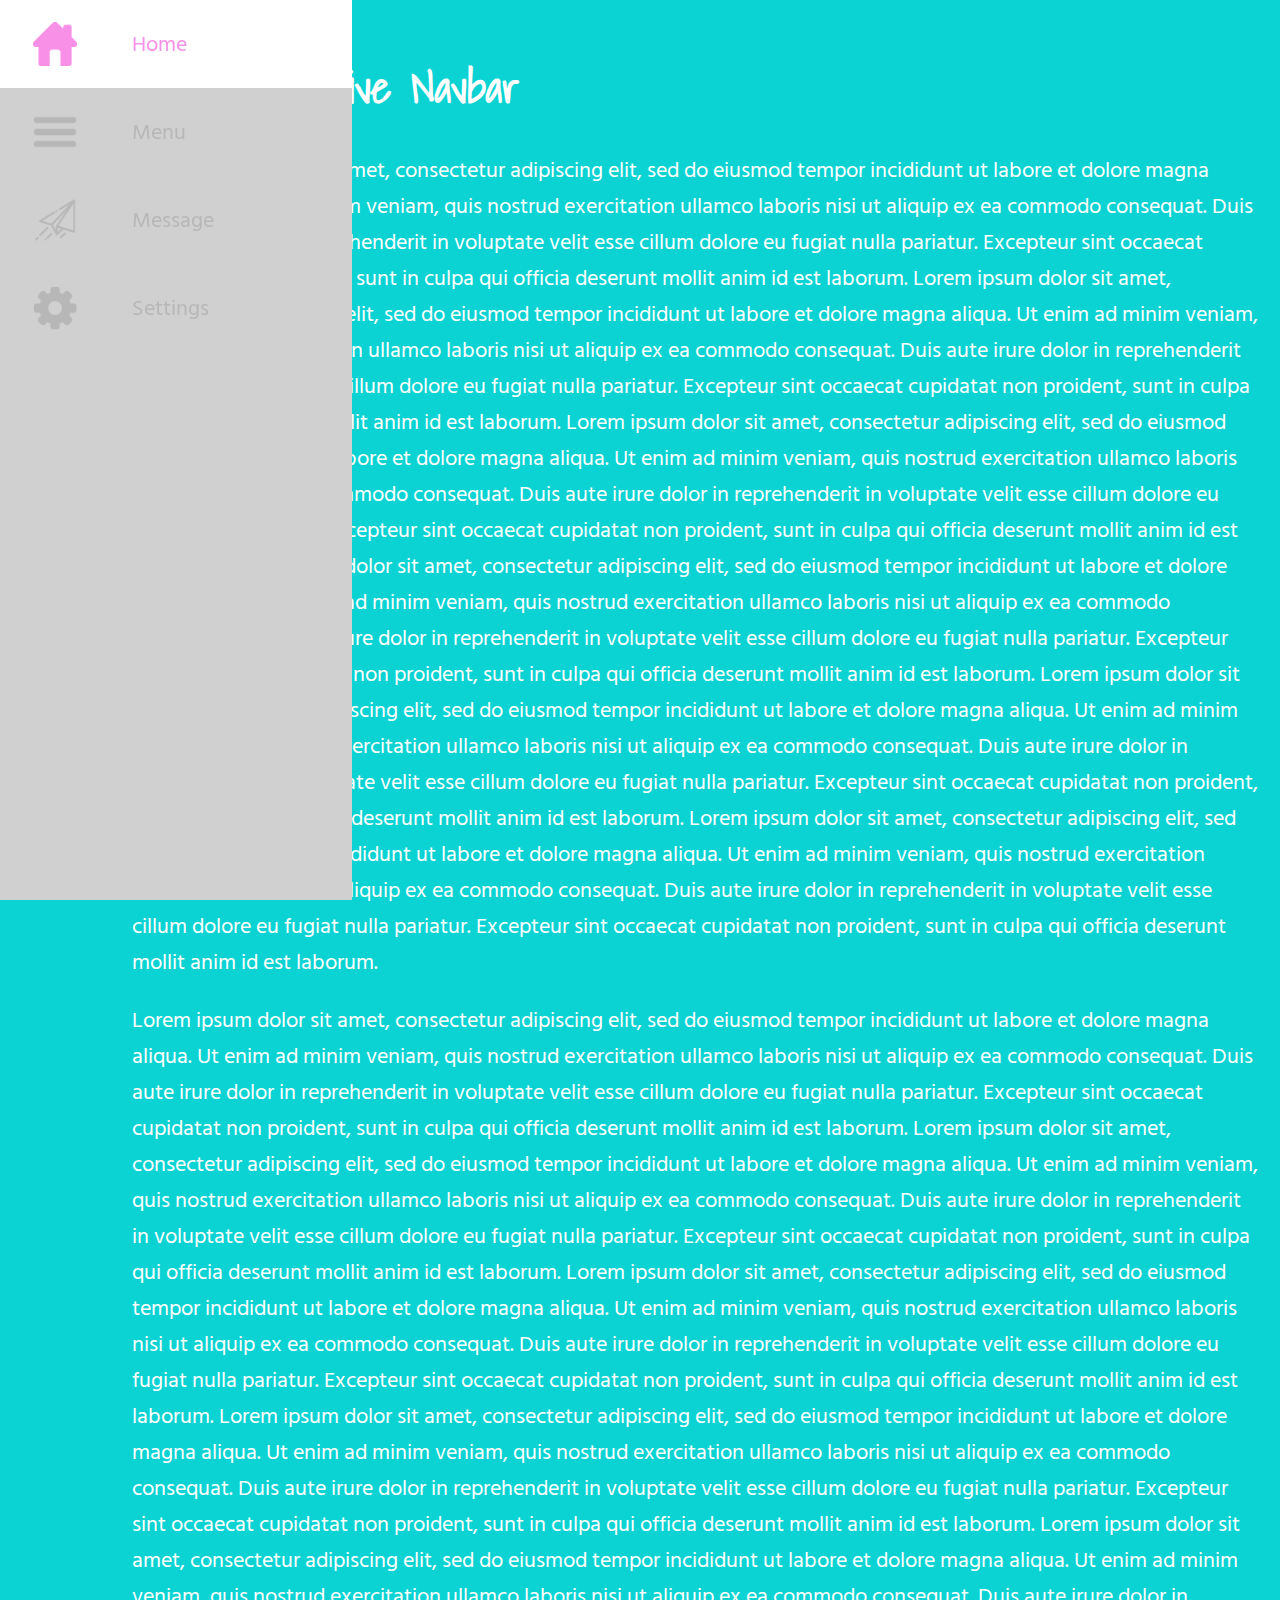
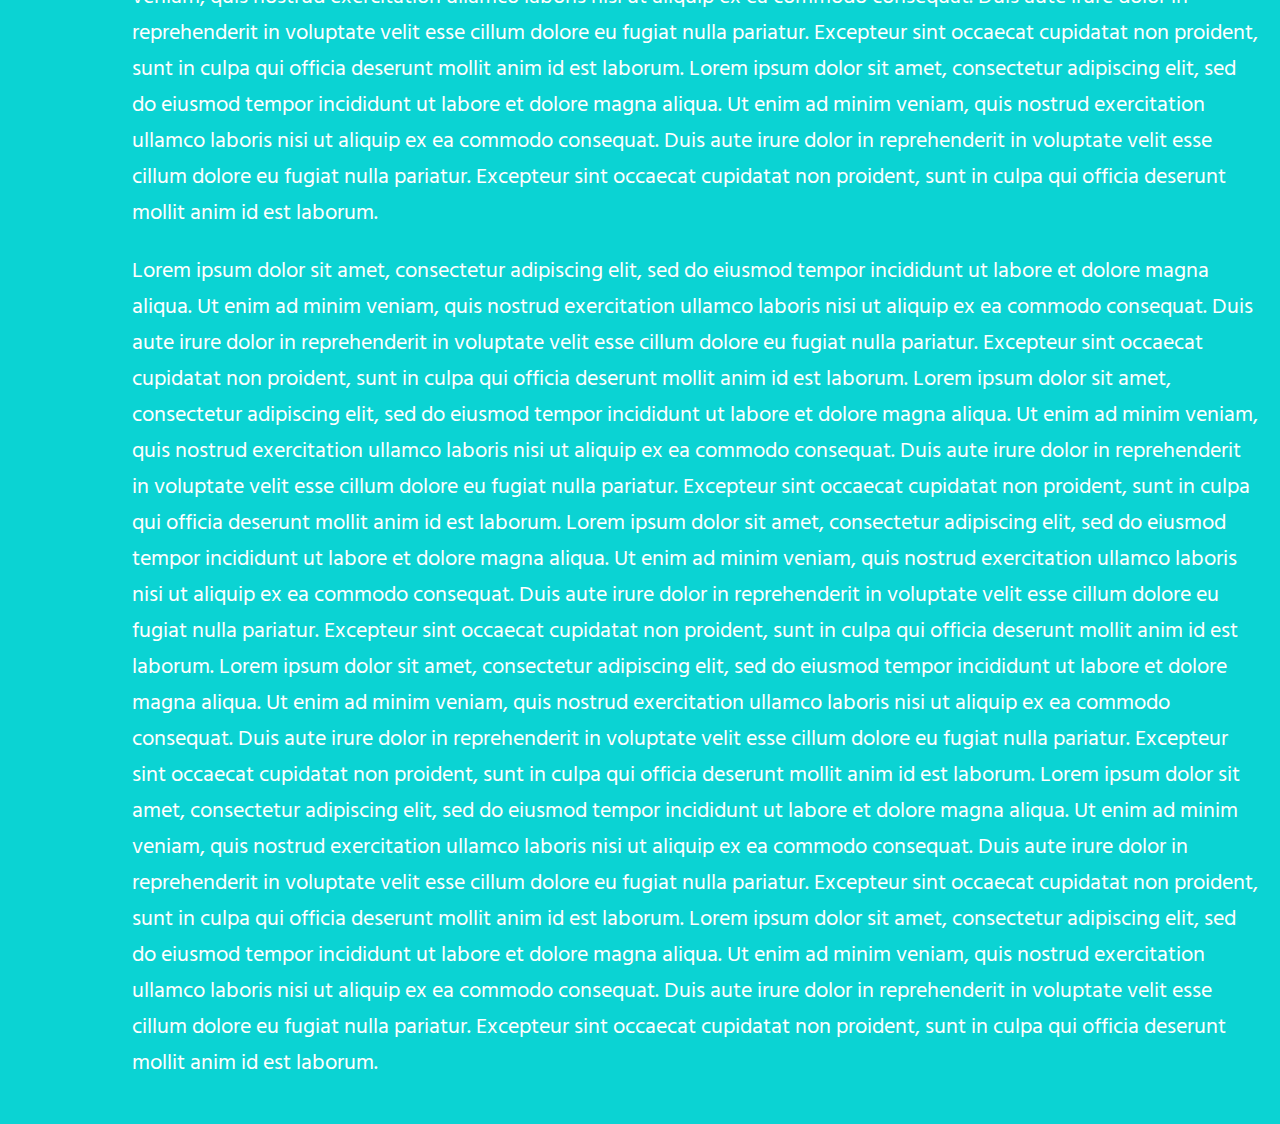
<file: CSS Navbar/index.html>
<!DOCTYPE html>
<!--[if lt IE 7]>      <html class="no-js lt-ie9 lt-ie8 lt-ie7"> <![endif]-->
<!--[if IE 7]>         <html class="no-js lt-ie9 lt-ie8"> <![endif]-->
<!--[if IE 8]>         <html class="no-js lt-ie9"> <![endif]-->
<!--[if gt IE 8]><!--> <html class="no-js"> <!--<![endif]-->
    <head>
        <meta charset="utf-8">
        <meta http-equiv="X-UA-Compatible" content="IE=edge">
        <title></title>
        <meta name="description" content="">
        <meta name="viewport" content="width=device-width, initial-scale=1">
        <link href="https://fonts.googleapis.com/css?family=Hind+Siliguri|Shadows+Into+Light&display=swap" rel="stylesheet">
        <link rel="stylesheet" href="style.css">
    </head>
    <body>
        <nav class="navbar">
            <ul class="navbar-container">
                <li class="nav-item">
                    <a href="#" class="nav-link">
                        <img src="images/icon_home.png" alt="home icon">
                        <span class="link-text">Home</span>
                    </a>
                </li>
                <li class="nav-item">
                    <a href="#" class="nav-link">
                        <img src="images/icon_menu.png" alt="menu icon">
                        <span class="link-text">Menu</span>
                    </a>
                </li>
                <li class="nav-item">
                    <a href="#" class="nav-link">
                        <img src="images/icon_message.png" alt="message icon">
                        <span class="link-text">Message</span>
                    </a>
                </li>
                <li class="nav-item">
                    <a href="#" class="nav-link">
                        <img src="images/icon_settings.png" alt="settings icon">
                        <span class="link-text">Settings</span>
                    </a>
                </li>
            </ul>
        </nav>
        <main>
            <h1>CSS Responsive Navbar</h1>
            <p>Lorem ipsum dolor sit amet, consectetur adipiscing elit, sed do eiusmod tempor incididunt ut labore et dolore magna aliqua. Ut enim ad minim veniam, quis nostrud exercitation ullamco laboris nisi ut aliquip ex ea commodo consequat. Duis aute irure dolor in reprehenderit in voluptate velit esse cillum dolore eu fugiat nulla pariatur. Excepteur sint occaecat cupidatat non proident, sunt in culpa qui officia deserunt mollit anim id est laborum. Lorem ipsum dolor sit amet, consectetur adipiscing elit, sed do eiusmod tempor incididunt ut labore et dolore magna aliqua. Ut enim ad minim veniam, quis nostrud exercitation ullamco laboris nisi ut aliquip ex ea commodo consequat. Duis aute irure dolor in reprehenderit in voluptate velit esse cillum dolore eu fugiat nulla pariatur. Excepteur sint occaecat cupidatat non proident, sunt in culpa qui officia deserunt mollit anim id est laborum. Lorem ipsum dolor sit amet, consectetur adipiscing elit, sed do eiusmod tempor incididunt ut labore et dolore magna aliqua. Ut enim ad minim veniam, quis nostrud exercitation ullamco laboris nisi ut aliquip ex ea commodo consequat. Duis aute irure dolor in reprehenderit in voluptate velit esse cillum dolore eu fugiat nulla pariatur. Excepteur sint occaecat cupidatat non proident, sunt in culpa qui officia deserunt mollit anim id est laborum. Lorem ipsum dolor sit amet, consectetur adipiscing elit, sed do eiusmod tempor incididunt ut labore et dolore magna aliqua. Ut enim ad minim veniam, quis nostrud exercitation ullamco laboris nisi ut aliquip ex ea commodo consequat. Duis aute irure dolor in reprehenderit in voluptate velit esse cillum dolore eu fugiat nulla pariatur. Excepteur sint occaecat cupidatat non proident, sunt in culpa qui officia deserunt mollit anim id est laborum. Lorem ipsum dolor sit amet, consectetur adipiscing elit, sed do eiusmod tempor incididunt ut labore et dolore magna aliqua. Ut enim ad minim veniam, quis nostrud exercitation ullamco laboris nisi ut aliquip ex ea commodo consequat. Duis aute irure dolor in reprehenderit in voluptate velit esse cillum dolore eu fugiat nulla pariatur. Excepteur sint occaecat cupidatat non proident, sunt in culpa qui officia deserunt mollit anim id est laborum. Lorem ipsum dolor sit amet, consectetur adipiscing elit, sed do eiusmod tempor incididunt ut labore et dolore magna aliqua. Ut enim ad minim veniam, quis nostrud exercitation ullamco laboris nisi ut aliquip ex ea commodo consequat. Duis aute irure dolor in reprehenderit in voluptate velit esse cillum dolore eu fugiat nulla pariatur. Excepteur sint occaecat cupidatat non proident, sunt in culpa qui officia deserunt mollit anim id est laborum.</p>
            <p>Lorem ipsum dolor sit amet, consectetur adipiscing elit, sed do eiusmod tempor incididunt ut labore et dolore magna aliqua. Ut enim ad minim veniam, quis nostrud exercitation ullamco laboris nisi ut aliquip ex ea commodo consequat. Duis aute irure dolor in reprehenderit in voluptate velit esse cillum dolore eu fugiat nulla pariatur. Excepteur sint occaecat cupidatat non proident, sunt in culpa qui officia deserunt mollit anim id est laborum. Lorem ipsum dolor sit amet, consectetur adipiscing elit, sed do eiusmod tempor incididunt ut labore et dolore magna aliqua. Ut enim ad minim veniam, quis nostrud exercitation ullamco laboris nisi ut aliquip ex ea commodo consequat. Duis aute irure dolor in reprehenderit in voluptate velit esse cillum dolore eu fugiat nulla pariatur. Excepteur sint occaecat cupidatat non proident, sunt in culpa qui officia deserunt mollit anim id est laborum. Lorem ipsum dolor sit amet, consectetur adipiscing elit, sed do eiusmod tempor incididunt ut labore et dolore magna aliqua. Ut enim ad minim veniam, quis nostrud exercitation ullamco laboris nisi ut aliquip ex ea commodo consequat. Duis aute irure dolor in reprehenderit in voluptate velit esse cillum dolore eu fugiat nulla pariatur. Excepteur sint occaecat cupidatat non proident, sunt in culpa qui officia deserunt mollit anim id est laborum. Lorem ipsum dolor sit amet, consectetur adipiscing elit, sed do eiusmod tempor incididunt ut labore et dolore magna aliqua. Ut enim ad minim veniam, quis nostrud exercitation ullamco laboris nisi ut aliquip ex ea commodo consequat. Duis aute irure dolor in reprehenderit in voluptate velit esse cillum dolore eu fugiat nulla pariatur. Excepteur sint occaecat cupidatat non proident, sunt in culpa qui officia deserunt mollit anim id est laborum. Lorem ipsum dolor sit amet, consectetur adipiscing elit, sed do eiusmod tempor incididunt ut labore et dolore magna aliqua. Ut enim ad minim veniam, quis nostrud exercitation ullamco laboris nisi ut aliquip ex ea commodo consequat. Duis aute irure dolor in reprehenderit in voluptate velit esse cillum dolore eu fugiat nulla pariatur. Excepteur sint occaecat cupidatat non proident, sunt in culpa qui officia deserunt mollit anim id est laborum. Lorem ipsum dolor sit amet, consectetur adipiscing elit, sed do eiusmod tempor incididunt ut labore et dolore magna aliqua. Ut enim ad minim veniam, quis nostrud exercitation ullamco laboris nisi ut aliquip ex ea commodo consequat. Duis aute irure dolor in reprehenderit in voluptate velit esse cillum dolore eu fugiat nulla pariatur. Excepteur sint occaecat cupidatat non proident, sunt in culpa qui officia deserunt mollit anim id est laborum.</p>
            <p>Lorem ipsum dolor sit amet, consectetur adipiscing elit, sed do eiusmod tempor incididunt ut labore et dolore magna aliqua. Ut enim ad minim veniam, quis nostrud exercitation ullamco laboris nisi ut aliquip ex ea commodo consequat. Duis aute irure dolor in reprehenderit in voluptate velit esse cillum dolore eu fugiat nulla pariatur. Excepteur sint occaecat cupidatat non proident, sunt in culpa qui officia deserunt mollit anim id est laborum. Lorem ipsum dolor sit amet, consectetur adipiscing elit, sed do eiusmod tempor incididunt ut labore et dolore magna aliqua. Ut enim ad minim veniam, quis nostrud exercitation ullamco laboris nisi ut aliquip ex ea commodo consequat. Duis aute irure dolor in reprehenderit in voluptate velit esse cillum dolore eu fugiat nulla pariatur. Excepteur sint occaecat cupidatat non proident, sunt in culpa qui officia deserunt mollit anim id est laborum. Lorem ipsum dolor sit amet, consectetur adipiscing elit, sed do eiusmod tempor incididunt ut labore et dolore magna aliqua. Ut enim ad minim veniam, quis nostrud exercitation ullamco laboris nisi ut aliquip ex ea commodo consequat. Duis aute irure dolor in reprehenderit in voluptate velit esse cillum dolore eu fugiat nulla pariatur. Excepteur sint occaecat cupidatat non proident, sunt in culpa qui officia deserunt mollit anim id est laborum. Lorem ipsum dolor sit amet, consectetur adipiscing elit, sed do eiusmod tempor incididunt ut labore et dolore magna aliqua. Ut enim ad minim veniam, quis nostrud exercitation ullamco laboris nisi ut aliquip ex ea commodo consequat. Duis aute irure dolor in reprehenderit in voluptate velit esse cillum dolore eu fugiat nulla pariatur. Excepteur sint occaecat cupidatat non proident, sunt in culpa qui officia deserunt mollit anim id est laborum. Lorem ipsum dolor sit amet, consectetur adipiscing elit, sed do eiusmod tempor incididunt ut labore et dolore magna aliqua. Ut enim ad minim veniam, quis nostrud exercitation ullamco laboris nisi ut aliquip ex ea commodo consequat. Duis aute irure dolor in reprehenderit in voluptate velit esse cillum dolore eu fugiat nulla pariatur. Excepteur sint occaecat cupidatat non proident, sunt in culpa qui officia deserunt mollit anim id est laborum. Lorem ipsum dolor sit amet, consectetur adipiscing elit, sed do eiusmod tempor incididunt ut labore et dolore magna aliqua. Ut enim ad minim veniam, quis nostrud exercitation ullamco laboris nisi ut aliquip ex ea commodo consequat. Duis aute irure dolor in reprehenderit in voluptate velit esse cillum dolore eu fugiat nulla pariatur. Excepteur sint occaecat cupidatat non proident, sunt in culpa qui officia deserunt mollit anim id est laborum.</p>
        </main>
    </body>
</html>
</file>
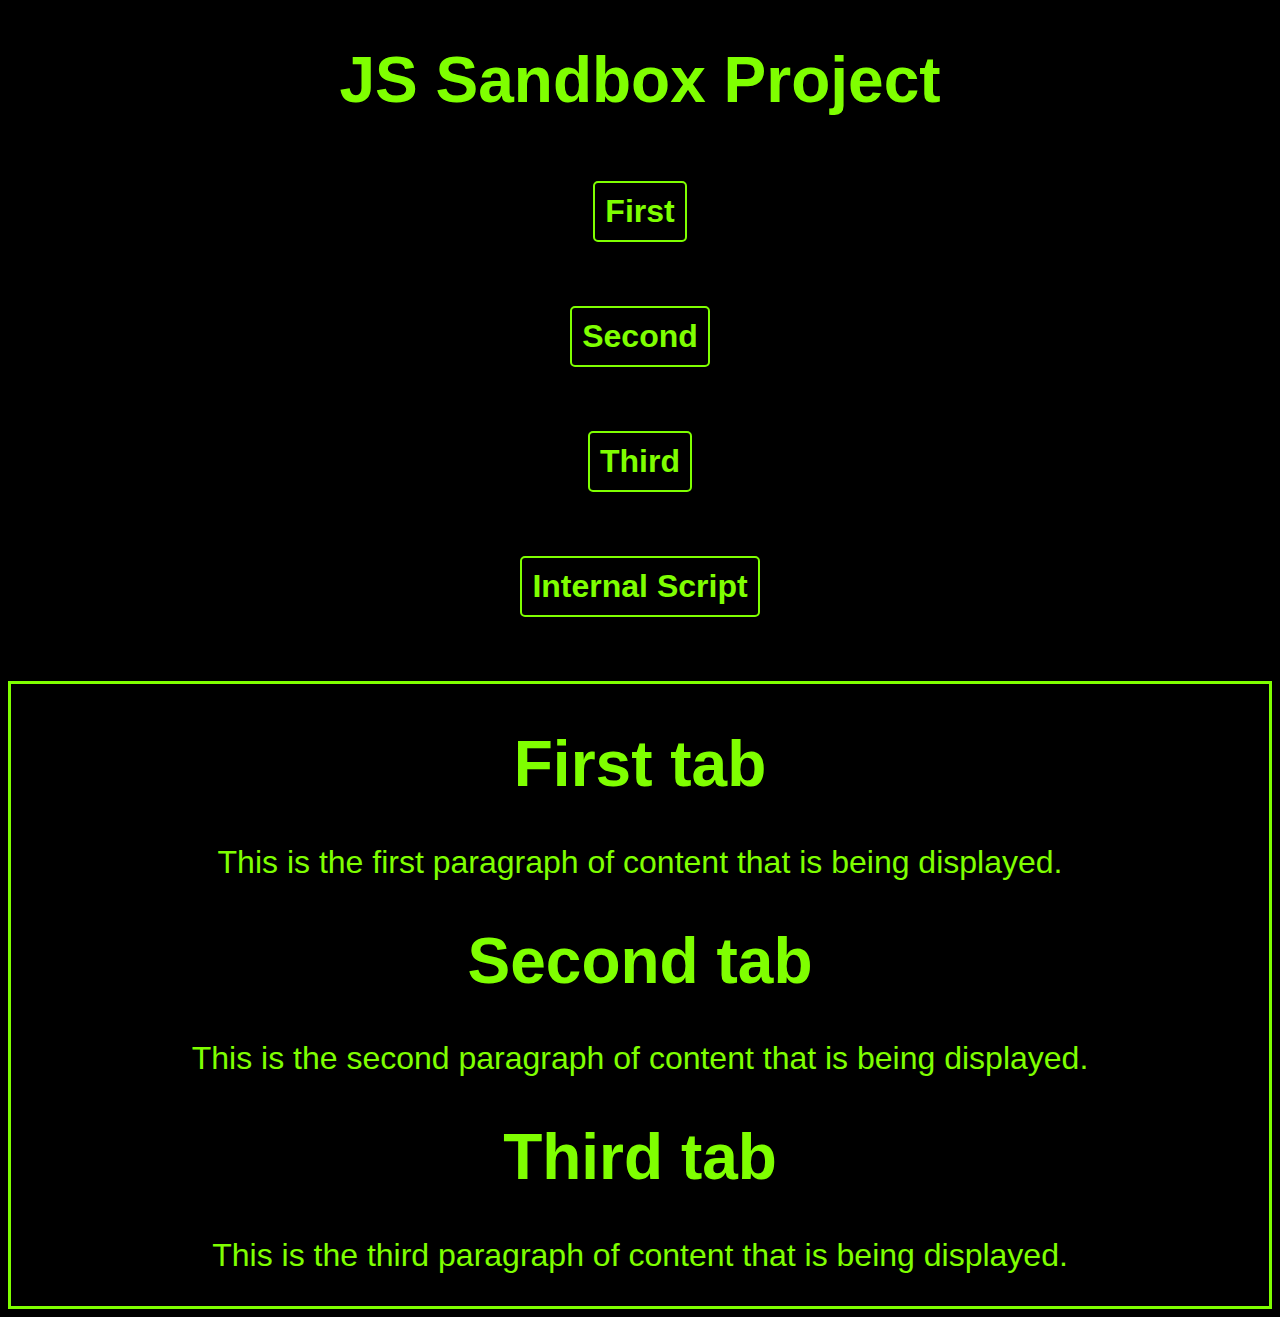
<file: jsSandbox/index.html>
<!DOCTYPE html>
<html lang="eng">
<head>
    <meta charset="utf-8">
    <title>JS Sandbox Project</title>
    <link rel="stylesheet" href="style.css">
    <script type="text/javascript" src="script.js"></script>
</head>

<script>
    function myfunction(){
        var a = "Welcome to the console"
        console.log(a) ;
    }
</script>

<body>
    <h1>JS Sandbox Project</h1>

    <button type="button" id="btn" onclick="firstFunc()">First</button>
    <button type="button" id="btn" onclick="secondFunc()">Second</button>
    <button type="button" id="btn" onclick="thirdFunc()">Third</button>

    <button type="button" id="btn" onclick="myfunction();">Internal Script</button>

    <div id="container">
        <div id="first" class="tabs">
            <h1>First tab</h1>
            <p>This is the first paragraph of content that is being displayed.</p>
        </div>
        <div id="second" class="tabs">
            <h1>Second tab</h1>
            <p>This is the second paragraph of content that is being displayed.</p>
        </div>
        <div id="third" class="tabs">
            <h1>Third tab</h1>
            <p>This is the third paragraph of content that is being displayed.</p>
        </div>
        
    </div>
</body>

</html>
</file>
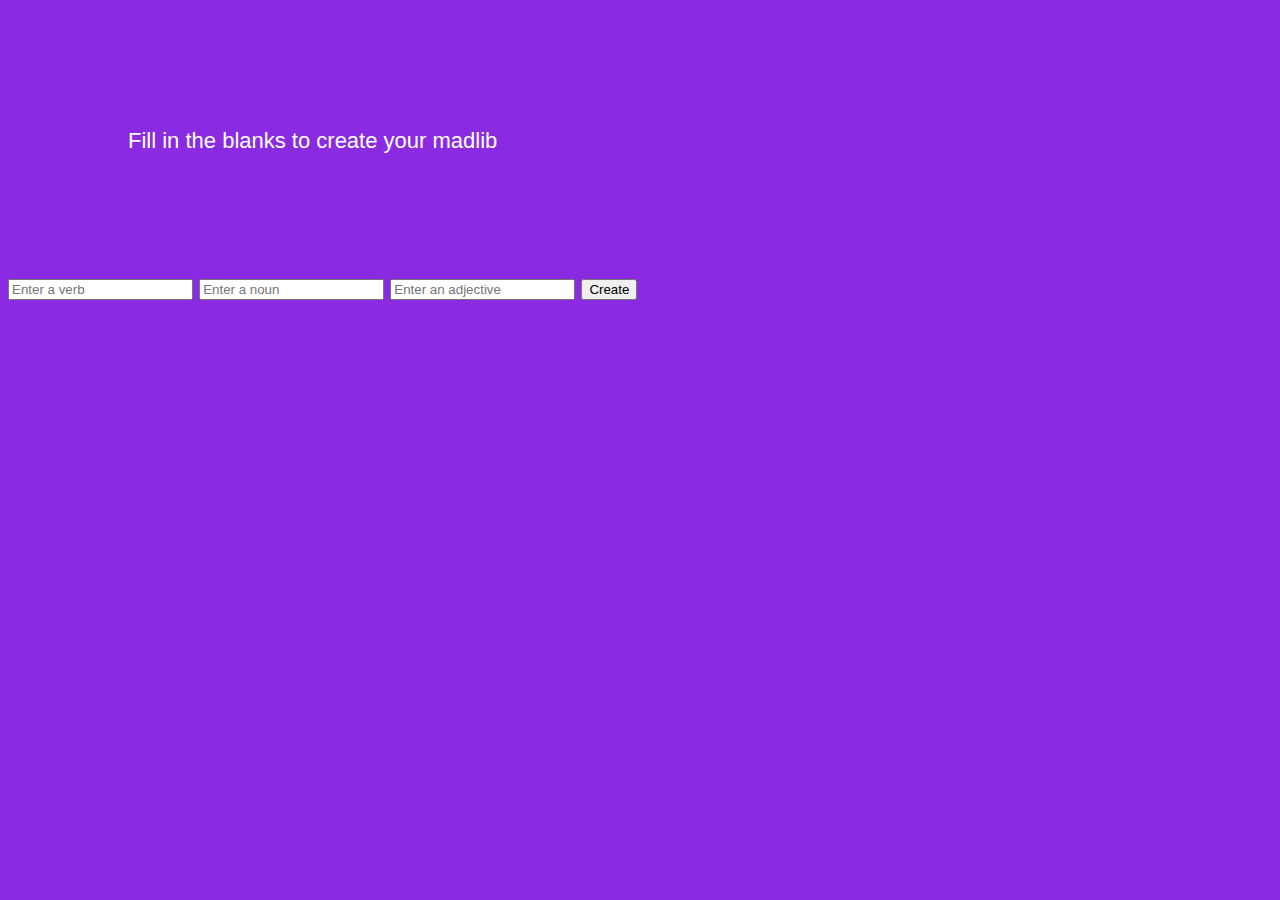
<file: madlibs/index.html>
<!DOCTYPE html>
<html>
  <head>
    <meta charset="UTF-8">
    <link rel="stylesheet" href="css/style.css">
    <script type="text/javascript" src="js/script.js"></script>
    <title>Madlibs</title>
  </head>
  <body>
      <div id="container">
      <p1 id="madlibDisplay">Fill in the blanks to create your madlib</p1>
      </div>
      <div id="form">
          <input type="text" id="verb" placeholder="Enter a verb">
          <input type="text" id="noun" placeholder="Enter a noun">
          <input type="text" id="adjective" placeholder="Enter an adjective">
      <button id="create" onclick="postMadlib();">Create</button>
      </div>
  </body>
</html>
</file>
<file: CSS Navbar/style.css>
:root {
    font-size: 22px;
    font-family: 'Hind Siliguri', sans-serif;
    margin: 0;
    padding: 0;
    --text-primary: #ffffff;
    --text-secondary: #d0d0d0;
    --primary: #0bd3d3;
    --secondary: #f890e7;
    --third: #ffffff;
    --fourth: #d0d0d0;
    --bg-secondary: #000000;
    --transition-speed: 600ms;
}
body::-webkit-scrollbar {
    width: 0.25rem;
}
body::-webkit-scrollbar-track {
    background: var(--primary);
}
body::-webkit-scrollbar-thumb {
    background: var(--secondary);
    border-radius: 10px 10px 10px 10px;
}

body {
    background-color: var(--primary);
    color: var(--text-primary);
    margin: 0;
    padding: 0;
}
main {
    margin-left: 5rem;
    padding: 1rem;
}
h1 {
    font-family: 'Shadows Into Light', cursive;
    font-weight: bolder;
}
.navbar {
    position: fixed;
    background-color: var(--fourth);
    transition: width 600ms ease;
}
.navbar:hover {
    width: 12rem;
}

.navbar-container {
    list-style: none;
    padding: 0;
    margin: 0;
    display: flex;
    flex-direction: column;
    align-items: center;
    height: 100%;
  }

  .nav-item {
    width: 100%;
  }
  .nav-item :hover {
    filter: grayscale(0%) opacity(1);
    background: var(--third);
    color: var(--secondary);
  }
  .nav-link :hover {
      background: transparent;
  }
  .nav-link {
    display: flex;
    align-items: center;
    height: 4rem;
    color: var(--secondary);
    text-decoration: none;
    filter: grayscale(100%) opacity(0.7);
    transition: var(--transition-speed);
  }
  .link-text{
    display: none;
    margin-left: 1rem;
  }
  .nav-link img{
    width: 2rem;
    min-width: 2rem;
    margin: 0 1.5rem;
  }

  .navbar:hover .link-text {
    transition: 800ms;
    display: inline;
  }

  /* Large screens */
@media only screen and (min-width: 600px) {
    .navbar {
      top: 0;
      width: 5rem;
      height: 100vh;
    }
  
    .navbar:hover {
      width: 16rem;
    }
  
    .navbar:hover .link-text {
      display: inline;
    }
  
    .navbar:hover .logo svg
    {
      margin-left: 11rem;
    }
  
    .navbar:hover .logo-text
    {
      left: 0px;
    }
  }

  /* Small screens */
@media only screen and (max-width: 600px) {
    .navbar {
      bottom: 0;
      width: 100vw;
      height: 3.5rem;
    }
  
    .logo {
      display: none;
    }
  
    .navbar-container {
      flex-direction: row;
    }

    .navbar:hover .link-text {
      display: none;
    }
  
    .nav-link {
      justify-content: center;
    }

  .nav-item :hover {
    filter: grayscale(0%) opacity(1);
    background: var(--third);
    color: var(--secondary);
  }

  .nav-link :hover {
      background: transparent;
  }

    .navbar:hover {
      width: 100%;
  }
    
    main {
      margin: 0;
    }
  }
</file>
<file: jsSandbox/style.css>
body {
    background-color: black;
    font-family: -apple-system, BlinkMacSystemFont, 'Segoe UI', Roboto, Oxygen, Ubuntu, Cantarell, 'Open Sans', 'Helvetica Neue', sans-serif;
    text-align: center;
    color: chartreuse;
    font-size: 2em;
}

button {
    background-color: black;
    color: chartreuse;
    font-family: -apple-system, BlinkMacSystemFont, 'Segoe UI', Roboto, Oxygen, Ubuntu, Cantarell, 'Open Sans', 'Helvetica Neue', sans-serif;
    font-weight: bold;
    display: block;
    margin-top: 2em;
    margin-bottom: 2em;
    margin-left: auto;
    margin-right: auto;
    border-radius: 10px;
    border-style: none;
    padding: 10px;
    font-size: 1em;
    outline: none;
}

button:active {
    background-color: chartreuse;
    color: black;
    outline: none;
    border: none;
}
#container {
    border: chartreuse;
    border-style: solid;
}
#btn{
    border-style: solid;
    border-radius: 5px;
    border-color: chartreuse;
}
</file>
<file: madlibs/css/style.css>
body {
    background-color: blueviolet;
    color: white;
    font-size: 22px;
    font-family: Verdana, Geneva, Tahoma, sans-serif;
}

#container {
    padding: 120px;
}
</file>
